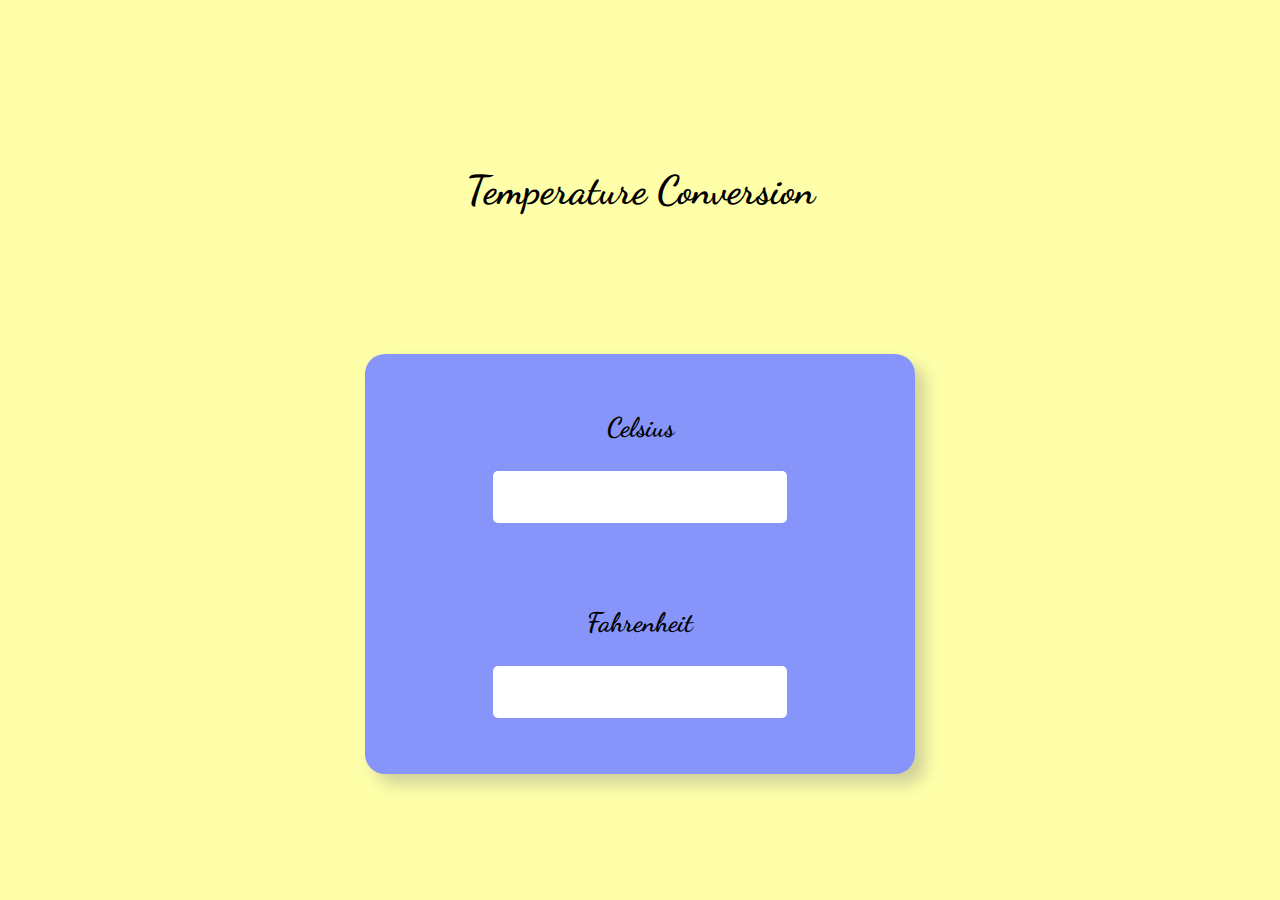
<file: OIBSIP_Task_3_Temperature_Conversion/Index.html>
<!DOCTYPE html>
<html lang="en">
  <head>
    <meta charset="UTF-8" />
    <meta http-equiv="X-UA-Compatible" content="IE=edge" />
    <meta name="viewport" content="width=device-width, initial-scale=1.0" />
    <link rel="stylesheet" href="style.css" />
    <title>Temperature Conversion</title>
  </head>
  <body>
    <p class="title">Temperature Conversion</p>

    <!--
        This is Task 3 of Level 1 of OASIS WEB DEVELOPMENT INTERNSHIP
        NAME: YOGESH KUSHWAHA
        TASK #3 : Temperature Conversion
     -->
    <center>
      <div class="box">
        <div class="celsius-container">
          <p class="cel">Celsius</p>
          <input type="number" class="input" id="celsius" />
        </div>

        
        <div class="fahrenheit-container">
          <p class="fah">Fahrenheit</p>
          <input type="number" class="input" id="fahrenheit" />
        </div>
      </div>
    </center>
    <script src="script.js"></script>
  </body>
</html>
</file>
<file: OIBSIP_Task_3_Temperature_Conversion/style.css>
@import url("https://fonts.googleapis.com/css2?family=Dancing+Script:wght@400;500;600;700&display=swap");

* {
  font-family: Dancing Script;
  font-size: 27px;
}
body {
  background-color: rgb(254, 255, 168);
  margin: 0;
  padding: 0;
  /* display: flex; */
  align-content: center;
  justify-content: center;
  box-sizing: border-box;
  height: 100vh;
}

.title {
  font-size: 40px;
  text-align: center;
}

.box {
  background-color: rgb(135, 149, 251);
  display: grid;
  border-radius: 20px;
  text-align: center;
  justify-content: center;
  box-shadow: 10px 10px 15px rgba(137, 137, 137, 0.392);
  height: 420px;
  width: 550px;
  margin-top: 140px;
}

.input {
  border: none;
  border-radius: 5px;
  height: 50px;
  width: 290px;
}
p {
  font-weight: 700;
  font-size: 27px;
}
.celsius-container {
  /* background-color: rgb(81, 174, 255); */

  justify-content: center;
  height: 40px;
  margin-top: 30px;
}
.fahrenheit-container {
  /* background-color: blueviolet; */
  padding: 2px;
  justify-content: center;
  height: 40px;
  margin-top: 0px;
}
</file>
